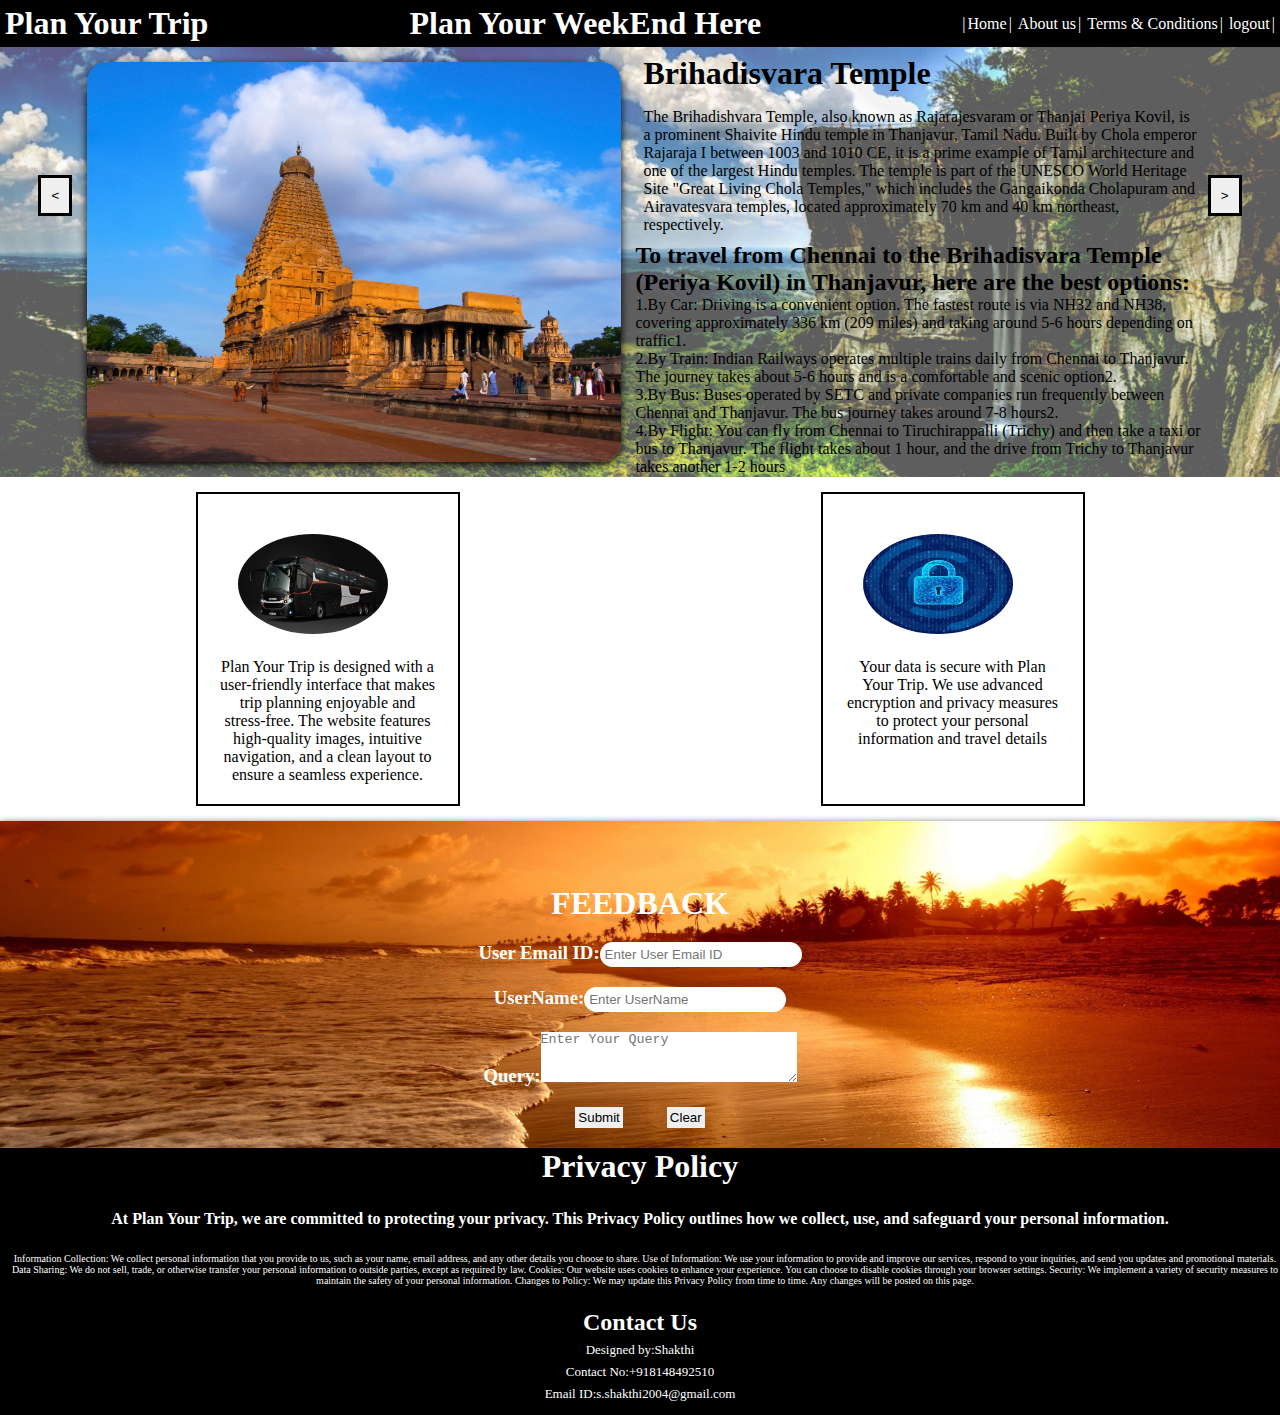
<file: project1/index.html>
<!DOCTYPE html>
<html lang="en">
<head>
    <meta charset="UTF-8">
    <meta name="viewport" content="width=device-width, initial-scale=1.0">
    <link rel="icon" type="image/x-icon" href="css/img/logo.jpg">
    <title>Plan Your Trip</title>
</head>
<link rel="stylesheet" href="css/main.css">
<body>
    <div class="div0">
        <nav class="nav0">
            <p class="p0">=</p>
            <div class="topic"><h2 class="h10">Plan Your Trip</h2></div>
            <div class="name"><h2 class="store">Plan Your WeekEnd Here</h2></div>
            <div class="ul0">
                |<a href="index.html" class="a0">Home</a>|
                <a href="About Us.html" class="a0">About us</a>|
                <a href="terms and conditions.html" class="a0">Terms & Conditions</a>|
                <a href="login.html" class="a0">logout</a>|
            </div>
        </nav>  
    </div>
    <nav class="hide">
        |<a href="index.html" class="a1">Home</a>|
        <a href="About Us.html" class="a1">About us</a>|
        <a href="terms and conditions.html" class="a1">Terms & Conditions</a>|
        <a href="login.html" class="a1">logout</a>|
    </nav>
    <div class="all">
        <div class="hi1"> 
            <button type="button" class="left1"> < </button>
            <img class="img1" src="css/img/temple.jpg" alt="dd" width="600px" height="400px">
            <div class="photo1">    
                <h1 class="name1">Brihadisvara Temple</h1> 
                <p class="para1">The Brihadishvara Temple, also known as Rajarajesvaram or Thanjai Periya Kovil, is a prominent Shaivite Hindu temple in Thanjavur, Tamil Nadu. Built by Chola emperor Rajaraja I between 1003 and 1010 CE, it is a prime example of Tamil architecture and one of the largest Hindu temples. The temple is part of the UNESCO World Heritage Site "Great Living Chola Temples," which includes the Gangaikonda Cholapuram and Airavatesvara temples, located approximately 70 km and 40 km northeast, respectively.</p>
                <h2>To travel from Chennai to the Brihadisvara Temple (Periya Kovil) in Thanjavur, here are the best options:</h2>
                <p>1.By Car: Driving is a convenient option. The fastest route is via NH32 and NH38, covering approximately 336 km (209 miles) and taking around 5-6 hours depending on traffic1.</p>
                <p>2.By Train: Indian Railways operates multiple trains daily from Chennai to Thanjavur. The journey takes about 5-6 hours and is a comfortable and scenic option2.</p>
                <p>3.By Bus: Buses operated by SETC and private companies run frequently between Chennai and Thanjavur. The bus journey takes around 7-8 hours2.</p>
                <p>4.By Flight: You can fly from Chennai to Tiruchirappalli (Trichy) and then take a taxi or bus to Thanjavur. The flight takes about 1 hour, and the drive from Trichy to Thanjavur takes another 1-2 hours</p>
            </div>
            <button type="button" class="next"> > </button>
        </div>
        <div class="phone1">
            <div class="hp1"> 
                <button type="button" class="phoneee1"> < </button>
                <img class="img1" src="css/img/temple.jpg" alt="dd" width="200px" height="200px">
                <div class="photo1">    
                    <h1 class="name1">Brihadisvara Temple</h1> 
                    <p class="para1">The Brihadishvara Temple, also known as Rajarajesvaram or Thanjai Periya Kovil, is a prominent Shaivite Hindu temple in Thanjavur, Tamil Nadu. Built by Chola emperor Rajaraja I between 1003 and 1010 CE, it is a prime example of Tamil architecture and one of the largest Hindu temples. The temple is part of the UNESCO World Heritage Site "Great Living Chola Temples," which includes the Gangaikonda Cholapuram and Airavatesvara temples, located approximately 70 km and 40 km northeast, respectively.</p>
                    <h2>To travel from Chennai to the Brihadisvara Temple (Periya Kovil) in Thanjavur, here are the best options:</h2>
                    <p>1.By Car: Driving is a convenient option. The fastest route is via NH32 and NH38, covering approximately 336 km (209 miles) and taking around 5-6 hours depending on traffic1.</p>
                    <p>2.By Train: Indian Railways operates multiple trains daily from Chennai to Thanjavur. The journey takes about 5-6 hours and is a comfortable and scenic option2.</p>
                    <p>3.By Bus: Buses operated by SETC and private companies run frequently between Chennai and Thanjavur. The bus journey takes around 7-8 hours2.</p>
                    <p>4.By Flight: You can fly from Chennai to Tiruchirappalli (Trichy) and then take a taxi or bus to Thanjavur. The flight takes about 1 hour, and the drive from Trichy to Thanjavur takes another 1-2 hours</p>
                </div>
                <button type="button" class="phonee1"> > </button>
            </div>
        </div>
        
        <div class="hi2">
            <button type="button" class="left2"> < </button>
            <img class="img1" src="css/img/169953.webp" alt="dd" width="600px" height="400px">
            <div class="photo1">    
                <h1 class="name1">Seaside Serenity</h1> 
                <p class="para1">A beach offers relaxation, beauty, and tranquility. Picture walking on soft, warm sand with the rhythmic sound of waves creating a soothing backdrop. The gentle sea breeze and the scent of saltwater, mixed with sunscreen and occasional barbecue aromas, enhance the sensory experience.</p>
                <h2>For a vacation from Chennai to a seaside destination, here are some popular options:</h2>
                <p>1.Marina Beach: Located right in Chennai, Marina Beach is one of the longest urban beaches in the world, stretching for about 13 km along the Bay of Bengal1. It’s perfect for a quick getaway with its golden sands, vibrant atmosphere, and beautiful sunrises and sunsets.</p>
                <p>2.Pondicherry: About 150 km from Chennai, Pondicherry offers beautiful beaches, French colonial architecture, and a relaxed vibe. You can drive there in about 3-4 hours.</p>
                <p>3.Mahabalipuram: Just 60 km from Chennai, this UNESCO World Heritage site is known for its ancient temples and beautiful coastline. It’s a great spot for a quick getaway, reachable in about 1.5 hours by car.</p>
                <p>4.Rameswaram: A bit farther away, Rameswaram is about 560 km from Chennai. It’s known for its religious significance and beautiful beaches. The drive takes around 9-10 hours, or you can take a train or flight to nearby Madurai and then drive.</p>
            </div> 
            <button type="button" class="next1"> > </button>  
        </div>
        <div class="phone2">

            <div class="hp2"> 
                <button type="button" class="phoneee2"> < </button>
                <img class="img1" src="css/img/169953.webp" alt="dd" width="200px" height="200px">
                <div class="photo1">    
                    <h1 class="name1">Seaside Serenity</h1> 
                    <p class="para1">A beach offers relaxation, beauty, and tranquility. Picture walking on soft, warm sand with the rhythmic sound of waves creating a soothing backdrop. The gentle sea breeze and the scent of saltwater, mixed with sunscreen and occasional barbecue aromas, enhance the sensory experience.</p>
                    <h2>For a vacation from Chennai to a seaside destination, here are some popular options:</h2>
                    <p>1.Marina Beach: Located right in Chennai, Marina Beach is one of the longest urban beaches in the world, stretching for about 13 km along the Bay of Bengal1. It’s perfect for a quick getaway with its golden sands, vibrant atmosphere, and beautiful sunrises and sunsets.</p>
                    <p>2.Pondicherry: About 150 km from Chennai, Pondicherry offers beautiful beaches, French colonial architecture, and a relaxed vibe. You can drive there in about 3-4 hours.</p>
                    <p>3.Mahabalipuram: Just 60 km from Chennai, this UNESCO World Heritage site is known for its ancient temples and beautiful coastline. It’s a great spot for a quick getaway, reachable in about 1.5 hours by car.</p>
                    <p>4.Rameswaram: A bit farther away, Rameswaram is about 560 km from Chennai. It’s known for its religious significance and beautiful beaches. The drive takes around 9-10 hours, or you can take a train or flight to nearby Madurai and then drive.</p>

                </div>
                <button type="button" class="phonee2"> > </button>
            </div>
        </div>
        <div class="hi3">
            <button type="button" class="left3"> < </button>  
            <img class="img1" src="css/img/tajmahal.webp" alt="dd" width="600px" height="400px">
            <div class="photo1">    
                <h1 class="name1"> Taj Mahal </h1> 
                <p class="para1">The Taj Mahal, a white marble mausoleum in Agra, Uttar Pradesh, India, was built by Mughal emperor Shah Jahan in memory of his wife Mumtaz Mahal. Completed between 1632 and 1653, it exemplifies eternal love and architectural excellence. Renowned for its blend of Indian, Persian, and Islamic styles, it features a central structure flanked by a mosque and guest house, all set within traditional Mughal gardens. </p>
                <h2>Traveling from Chennai to Agra Taj Mahal offers several efficient options:</h2>
                <p>1.By Flight: The fastest way is to fly from Chennai to Agra. There are direct flights available, and the journey takes about 6-7 hours, including travel time to and from the airports1. Alternatively, you can fly to Delhi and then take a train or taxi to Agra, which takes about 7-8 hours in total1.</p>
                <p>2.By Train: Indian Railways operates trains from Chennai to Agra. The journey takes approximately 29-32 hours, depending on the train service1. This option is more economical and allows you to enjoy the scenic route.</p>
                <p>3.By Car: Driving from Chennai to Agra covers a distance of about 1,965 km (1,222 miles) and takes around 27-28 hours2. This option offers flexibility and the opportunity to explore different places along the way.</p>
                <p>4.By Bus: Although less common, you can also take a bus from Chennai to Agra. This journey is long and may require multiple transfers, making it less convenient compared to other options.</p>
            </div> 
            <button type="button" class="next2"> > </button>  
        </div>
        <div class="phone3">
            <div class="hp3"> 
                <button type="button" class="phoneee3"> < </button>
                <img class="img1" src="css/img/tajmahal.webp" alt="dd" width="200px" height="200px">
                <div class="photo1">    
                    <h1 class="name1"> Taj Mahal </h1> 
                    <p class="para1">The Taj Mahal, a white marble mausoleum in Agra, Uttar Pradesh, India, was built by Mughal emperor Shah Jahan in memory of his wife Mumtaz Mahal. Completed between 1632 and 1653, it exemplifies eternal love and architectural excellence. Renowned for its blend of Indian, Persian, and Islamic styles, it features a central structure flanked by a mosque and guest house, all set within traditional Mughal gardens.</p>
                    <h2>Traveling from Chennai to Agra Taj Mahal offers several efficient options:</h2>
                    <p>1.By Flight: The fastest way is to fly from Chennai to Agra. There are direct flights available, and the journey takes about 6-7 hours, including travel time to and from the airports1. Alternatively, you can fly to Delhi and then take a train or taxi to Agra, which takes about 7-8 hours in total1.</p>
                    <p>2.By Train: Indian Railways operates trains from Chennai to Agra. The journey takes approximately 29-32 hours, depending on the train service1. This option is more economical and allows you to enjoy the scenic route.</p>
                    <p>3.By Car: Driving from Chennai to Agra covers a distance of about 1,965 km (1,222 miles) and takes around 27-28 hours2. This option offers flexibility and the opportunity to explore different places along the way.</p>
                    <p>4.By Bus: Although less common, you can also take a bus from Chennai to Agra. This journey is long and may require multiple transfers, making it less convenient compared to other options.</p>
                </div>
                <button type="button" class="phonee3"> > </button>
            </div>
        </div>
    </div>
    <div class="special">
        <div class="s1">
            <img class="img2" src="css/img/OIP (1).jpg" alt="photos not saved" width="150px" height="100px">
            <p class="p1">Plan Your Trip is designed with a user-friendly interface that makes trip planning enjoyable and stress-free. The website features high-quality images, intuitive navigation, and a clean layout to ensure a seamless experience.</p>
        </div>    
        <div class="s1">
            <img class="img2" src="css/img/OIP (4).jpg" alt="photos not saved" width="150px" height="100px">
            <p class="p1">Your data is secure with Plan Your Trip. We use advanced encryption and privacy measures to protect your personal information and travel details</p>
        </div>    
    </div>
    <div class="feedback">
        <div class="another1">
            <h1 class="h11">FEEDBACK</h1>
            <h3 class="h31">User Email ID:<input class="i1" type="text" placeholder="Enter User Email ID" ></h3>
            <h3 class="h31">UserName:<input class="i1" type="text" placeholder="Enter UserName" ></h3>
            <h3 class="h31">Query:<textarea class="i2" type="text" placeholder="Enter Your Query"  ></textarea></h3>
            <button class="w1" type="submit">Submit</button>
            <button class="w1" type="reset">Clear</button>
        </div>
    </div>
    <div class="bottom">
        <h1 class="h">Privacy Policy</h1>

        <h3 class="b">At Plan Your Trip, we are committed to protecting your privacy. This Privacy Policy outlines how we collect, use, and safeguard your personal information.</h3>
        <p class="ba">
        Information Collection: We collect personal information that you provide to us, such as your name, email address, and any other details you choose to share.
        Use of Information: We use your information to provide and improve our services, respond to your inquiries, and send you updates and promotional materials.
        Data Sharing: We do not sell, trade, or otherwise transfer your personal information to outside parties, except as required by law.
        Cookies: Our website uses cookies to enhance your experience. You can choose to disable cookies through your browser settings.
        Security: We implement a variety of security measures to maintain the safety of your personal information.
        Changes to Policy: We may update this Privacy Policy from time to time. Any changes will be posted on this page.
        </p>
    <div class="bottom1">
        <h2 class="b1">Contact Us</h2>
        <p class="ba1">Designed by:Shakthi</p>
        <p class="ba1">Contact No:+918148492510</p>
        <p class="ba1">Email ID:s.shakthi2004@gmail.com</p>
    </div>
    </div>

</body>

<script src="js/in.js"></script>
</html>
</file>
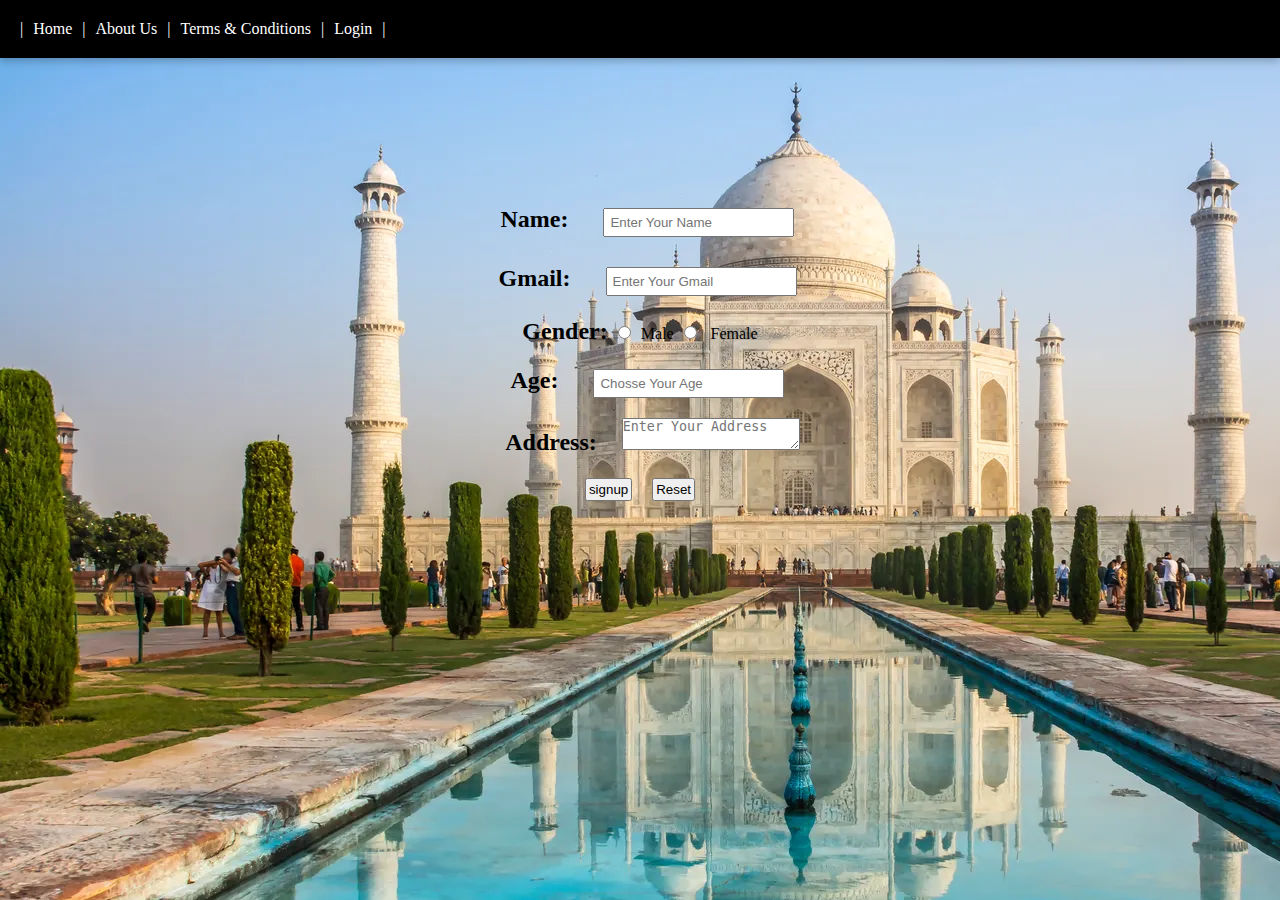
<file: project1/signup.html>
<!DOCTYPE html>
<html lang="en">
<head>
    <meta charset="UTF-8">
    <meta name="viewport" content="width=device-width, initial-scale=1.0">
    <title>Signup</title>
</head>
<link rel="icon" type="image/x-icon" href="css/img/signin.jpg">
<link rel="stylesheet" href="css/signup.css">
<body>
    <nav class="nav">   
            |<a href="#">Home</a>
            |<a href="About Us.html">About Us</a>
            |<a href="terms and conditions.html">Terms & Conditions</a>
            |<a id="login" href="login.html" >Login</a>|
    </nav>
    <form>
        <div class="div">
            <div class="h2">
                <h2 class="Name">Name:</h2><input type="text" placeholder ="Enter Your Name">
            </div>
            <div class="h2">
                <h2 class="Gmail" >Gmail:</h2><input type="email" placeholder ="Enter Your Gmail">
            </div>
            <div class="h2">
                <h2 class="Gender">Gender:</h2><input placeholder="none" type="radio" name="Gender">Male<input placeholder="none" type="radio" name="Gender" > Female
            </div>
            <div class="h2">
                <h2 class="Age">Age:</h2><input type="number" placeholder="Chosse Your Age">
            </div>
            <div class="h2">
                <h2 class="Address" >Address:</h2><textarea type="text" placeholder="Enter Your Address"></textarea>
            </div>
            <div class="button1">
                <button type="button" class="submit" id="submit" >signup</button>
                <button  type="reset" class="Reset" id="reset">Reset</button>
            </div>
        </div>
            <div id="button2">           
                <h3 class="pass" id="pass">Create a password:</h3><input type="password" placeholder="Create a password" id="password">
                <button type="button" class="final"  ><a id="a" href="index.html">sumit</a></button>
            </div> 
        
    </form>
</body>
<script>
    document.addEventListener(
    "readystatechange", (event) => {
        if(event.target.readyState==="complete"){
            console.log("complete"); 
                      
        }
    }
)
const pass=document.getElementById("pass")
const sumbit=document.getElementById("submit")
const final=document.getElementById("final")
const Password=document.getElementById("password")
const buttton2=document.getElementById("button2")
 
sumbit.addEventListener("click", (event)=>{
    buttton2.style.display="block"
})
</script>
</html>
</file>
<file: project1/css/main.css>
*{
    padding: 0;
    margin: 0;
    border: 0;
}

.nav0{
    display: flex;
    justify-content: space-between;
    align-items: center;
    background-color: #000;
    padding: 5px;
    position:sticky;
}
.h10{
    color: white;
    font-size: xx-large;
}
.a0{
    padding:2px 2px;
    text-decoration: none;
    color:white;
}
.a0:hover{
    color: deeppink;
}
.ul0{
    color:white;
}
.a1{
    padding: 15px;
    color: white;
    padding-left: 50px;
    text-decoration: none;
    
}
.hide{
    background-color: black; 
    display:none; 
}
.a1:hover{
    color: white; 
}
.p0{
    padding: 3px;
    font-size: xx-large;
    display: none;
    color:white;
}
.p0:hover{
    color: deeppink;
    cursor: pointer;
}
.store{
    color: white;
    font-size: xx-large;
}
.all{
    background-image: url(img/clouds-rock-city-waterfall-georgia-usa-tennessee-lookout-mountain-nature.jpg);
    background-repeat: no-repeat;
    background-position: center;
    background-size: cover;
    background-color: rgb(95, 94, 94);
    background-blend-mode: lighten;
    margin: 0;
    height: auto;
    display: flex;
    align-items: center;
    justify-content: center;
    position: relative;  
}
.para1{
    flex-wrap: wrap;
}

.SS1{
    
    height: 0vh;
    margin: 15px;
    color: violet;
    display: inline;
}
.name1,.para1{
    color:black;
    padding: 8px;
}
.img1{
    box-shadow: rgba(0, 0, 0, 1.24) 0px 3px 8px;
    border-radius: 20px;
    border-top: 100px;
    margin: 15px;
}
.special{
    display: flex;
    justify-content: space-around;
    margin: 15px;
}
.s1{
    border: black 2px solid;
    padding: 20px;
    display: inline-block;
    width: 220px;
}
.img2{
    border-radius: 50%;
    margin: 20px;
}
.p1{

    text-align: center;
    flex-wrap: wrap;
}
.feedback{
    padding-top: 5%;
    text-align: center;
    background-image: url(img/1284437.webp);
    background-repeat: no-repeat;
    background-size: cover;
    background-position: center;
    height:30%;
    color: white;
    position: relative;
    box-shadow: rgba(0, 0, 0, 1.24) 0px 3px 8px;
}
.another1{
    height: 30%;
}
.h31{
    padding-top:20px;
}
.w1{
    padding: 3px;
    margin: 20px;
}
.w1:hover{
    cursor: pointer;
}
.i1{
    border-radius: 30px;
    padding: 5px;
    width: 15%;
}
.i2{
    padding-bottom: 20px;
    width: 20%;
}
.hi1{
    display: flex;
    position: relative;
}
.hi2{
    display: none;
    position: relative;
}
.hi3{
    display: none;
    position: relative;
}
.next{
    padding: 10px;
    margin-right: 3%;
    margin-top: 10%;
    height: 20%;
    border: solid #000;
}
.next:hover{
    cursor: pointer;
    background-color: goldenrod;
}
.next1{
    padding: 10px;
    margin-right: 3%;
    margin-top: 10%;
    height: 20%;
    border: solid #000;
}
.next1:hover{
    cursor: pointer;
    background-color: goldenrod;
}
.next2{
    padding: 10px;
    margin-right: 3%;
    margin-left: 3%;
    margin-top: 10%;
    height: 20%;
    border: solid #000;
}

.next2:hover{
    cursor: pointer;
    background-color: goldenrod;
}
.left1{
    padding: 10px;
    margin-left: 3%;
    margin-top: 10%;
    height: 20%;
    border: solid #000;
}
.left1:hover{
    cursor: pointer;
    background-color: goldenrod;
}
.left2{
    padding: 10px;
    margin-left: 3%;
    margin-top: 10%;
    height: 20%;
    border: solid #000;
}
.left2:hover{
    cursor: pointer;
    background-color: goldenrod;
}
.left3{
    padding: 10px;
    margin-left: 3%;
    margin-top: 10%;
    height: 20%;
    border: solid #000;
}
.left3:hover{
    cursor: pointer;
    background-color: goldenrod;
}
.hp1{
    display: none;
}
.hp2{
    display: none;
}
.hp3{
    display: none;
}
.bottom{
    height: auto;
    color: white;
    background-color: #000;
}
.bottom1{
    padding: 10px;
}
.h{
    text-align: center;
}
.b{
    text-align: center;
    padding: 25px;
    font-size: 16px;
}
.ba{
    text-align: center;
    font-size: 10px; 
    padding:0 0 10px 10px;
}
.b1{
    text-align: center;
    padding: 3px;
}
.ba1{
    font-size: 13px; 
    text-align: center;
    padding: 3px;
}

@media screen and (max-width:1000px) {
    *{
        padding: 0;
        margin: 0;
        border: 0;
    }
    .all{
        background-image: url(img/bg.jpg);
        height: 150vh;
        width: 90vh;
        background-repeat: no-repeat;
        background-position: center;
        background-size: cover;
        width: auto;
        background-color: rgb(191, 189, 189);
        background-blend-mode: lighten;
    }
    .hp1{
        display: block;
    }
    .hp2{
        display: block;
    }
    .hp3{
        display: block;
    }
    button{
        margin: 0;
        padding: 0;
        left: 0;
        right: 0;
    }
    .phonee1{
        padding: 10px;
        margin-left: 3%;
        margin-top: 10%;
        height: 20%;
        border: solid #000;
    }
    .phonee1:hover{
        cursor: pointer;
        background-color: goldenrod;
    }
    .phonee2{
        padding: 10px;
        margin-left: 3%;
        margin-top: 10%;
        height: 20%;
        border: solid #000;
    }
    .phonee2:hover{
        cursor: pointer;
        background-color: goldenrod;
    }
    .phonee3{
        padding: 10px;
        margin-left: 3%;
        margin-top: 10%;
        height: 20%;
        border: solid #000;
    }
    .phonee3:hover{
        cursor: pointer;
        background-color: goldenrod;
    }
    .phoneee1{
        padding: 10px;
        margin-left: 3%;
        margin-top: 10%;
        height: 20%;
        border: solid #000;
    }
    .phoneee1:hover{
        cursor: pointer;
        background-color: goldenrod;
    }
    .phoneee2{
        padding: 10px;
        margin-left: 3%;
        margin-top: 10%;
        height: 20%;
        border: solid #000;
    }
    .phoneee2:hover{
        cursor: pointer;
        background-color: goldenrod;
    }
    .phoneee3{
        padding: 10px;
        margin-left: 3%;
        margin-top: 10%;
        height: 20%;
        border: solid #000;
    }
    .phoneee3:hover{
        cursor: pointer;
        background-color: goldenrod;
    }
    .p0{
        display: block;
    }
    .name{
        display: none;
    }
    .ul0{
        display: none;
        background-color: black;
    }
    .hi1{
        display: none;
        padding-top: 20%;
    }
    .hi2{
        display: none;
        padding-top: 20%;
    }
    .hi3{
        display: none;
        padding-top: 100%;
    }
    .hp1{
        display: block;
    }
    .hp2{
        display: none;
    }
    .hp3{
        display: none;
    }
    .bottom{
        height: auto;
    }
    .ba{
        display: none;
    }
    .h{
        font-size: 20px;
    }
    .b1{
        font-size: 20px;
    }
    .b{
        text-align: center;
        padding: 2px;
        font-size: 10px;
    }
    .ba1{
        text-align: center;
        padding: 2px;
        font-size: 10px;
    }
    .i1{
        width: 200px;
    }
    .i2{
        width: 200px;
        background-color: white;
        color: white;
    }
    .special{
        border: 0;
        margin: 0;
        padding: 0;
    }
    .s1{
        margin: 0;
        padding: 0;
    }
    .a1{
        display: block;
    }
}
@media screen and (max-width:385px) {
    .s1{
        border:0;
        margin: 0;
        padding: 0;
        display: none;
    }
}
@media screen and (max-width:200px) {
    body{
        display: none;
    }}
</file>
<file: project1/css/signup.css>
*{
    margin: 0;
    padding: 0;    
}
body{
    background-image: url(img/tajmahal.webp);
}
.nav{
    display: flex;
}
.nav a, #login{
    padding-left: 10px;
    padding-right: 10px;
}

a:hover{
    color: blueviolet;
}
a,#login:hover{
    cursor: pointer;
    color: blueviolet;
}
#login,a{
    color: white;
    text-decoration: none;
    
}
.nav{
    box-shadow: rgba(0, 0, 0, 0.24) 0px 3px 8px;
    background-color: black;
    color: white;
    padding: 20px;
}
.div{
    padding: 20px;
    margin: 20px;
    text-align: center;
    display: block;
}
#button2{
    padding: 20px;
    margin: 20px;
    text-align: center;
    display: none;
}
h2{
    padding: 15px;
}
.Name{
    display: inline;
    margin: 10px;
}
.Gmail{
    display: inline;
    margin: 10px;
}
.Gender{
    display: inline;
    margin: 0px;
    padding: 0;
}
.Address{
    display: inline;
    margin: 10px;
}
.Age{
    display: inline;
    margin: 10px;
}
.h3{
    padding-top: 10px;
    text-align: center;
}
.button1{
    padding: 2px;
    display: flex;
    justify-content: center;
    margin: 10px;
}
button{
    padding: 2px;
    margin: 10px;
}
.h2{
    margin: 10px;
}
input{
    margin: 10px;
    padding: 5px;
}
.pass{
    display: inline;
}
.final{
    display: inline;
}
#a{
    background-color: white;
    color: black;
    text-decoration: none;
}
#reset{
    cursor: pointer;
}
#submit{
    cursor: pointer;
}
form{
    padding-top: 7%;
}
</file>
